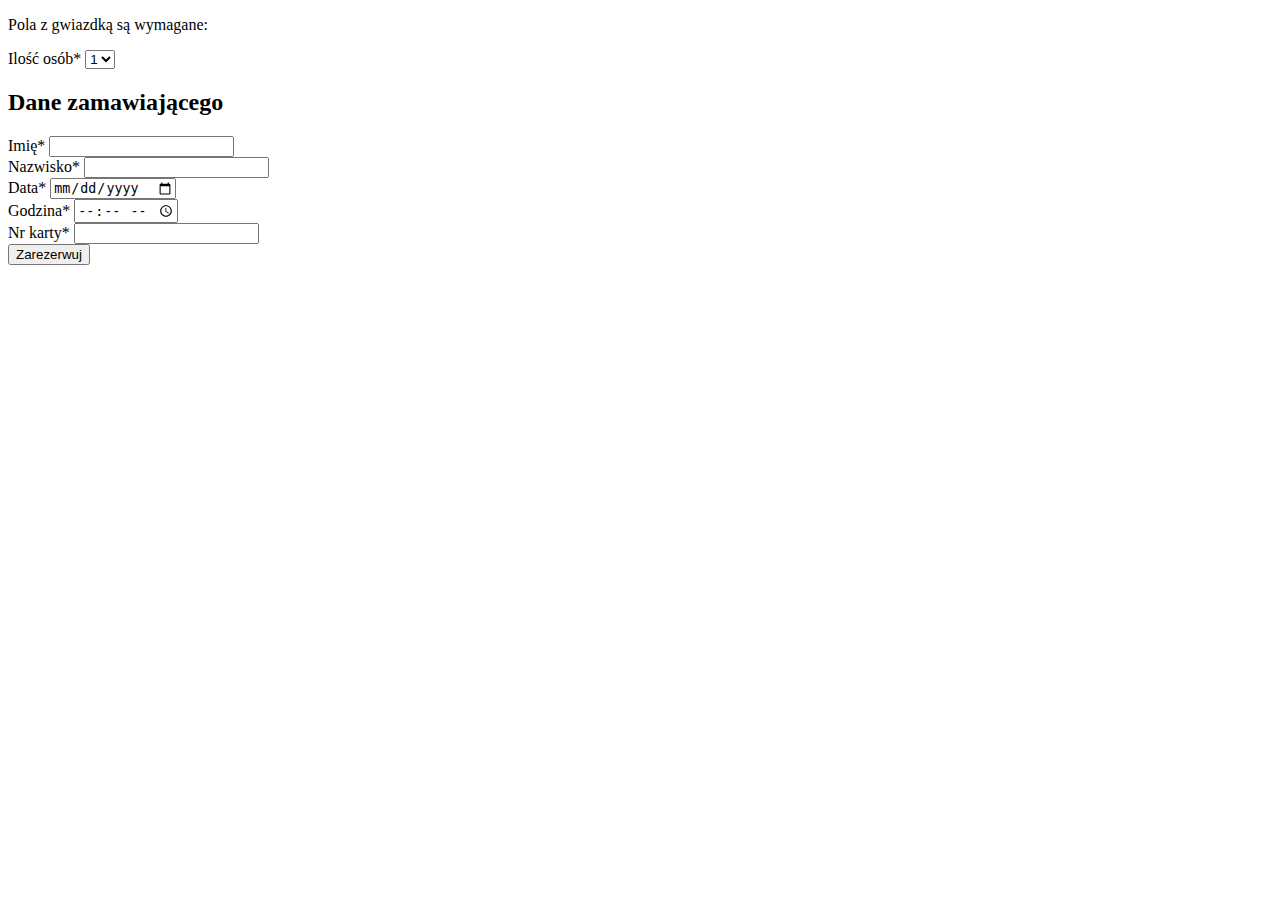
<file: zjazd5/zad_cz_1/zad1/index.html>
<!DOCTYPE html>
<html lang="en">
<head>
    <meta charset="UTF-8">
    <title>Rezerwacja</title>
</head>
<body>
<form id="formularz" method="POST" action="dane.php">
  <p>Pola z gwiazdką są wymagane:</p>
  <label for="ilosc">Ilość osób*</label>
    <select id="ilosc" name="ilosc" required>
      <option value="1">1</option>
      <option value="2">2</option>
      <option value="3">3</option>
      <option value="4">4</option>
    </select><br>
  <h2>Dane zamawiającego</h2>
  <label for="imie">Imię*</label>
  <input type="text" id="imie" name="imie" required><br>
  <label for="nazwisko">Nazwisko*</label>
  <input type="text" id="nazwisko" name="nazwisko" required><br>
  <label for="data">Data*</label>
  <input type="date" id="data" name="data" required><br>
  <label for="godzina">Godzina*</label>
  <input type="time" id="godzina" name="godzina" required><br>
  <label for="karta">Nr karty*</label>
  <input type="text" id="karta" name="karta" required><br>
  <button type="submit">Zarezerwuj</button>
</form>
</body>
</html>
</file>
